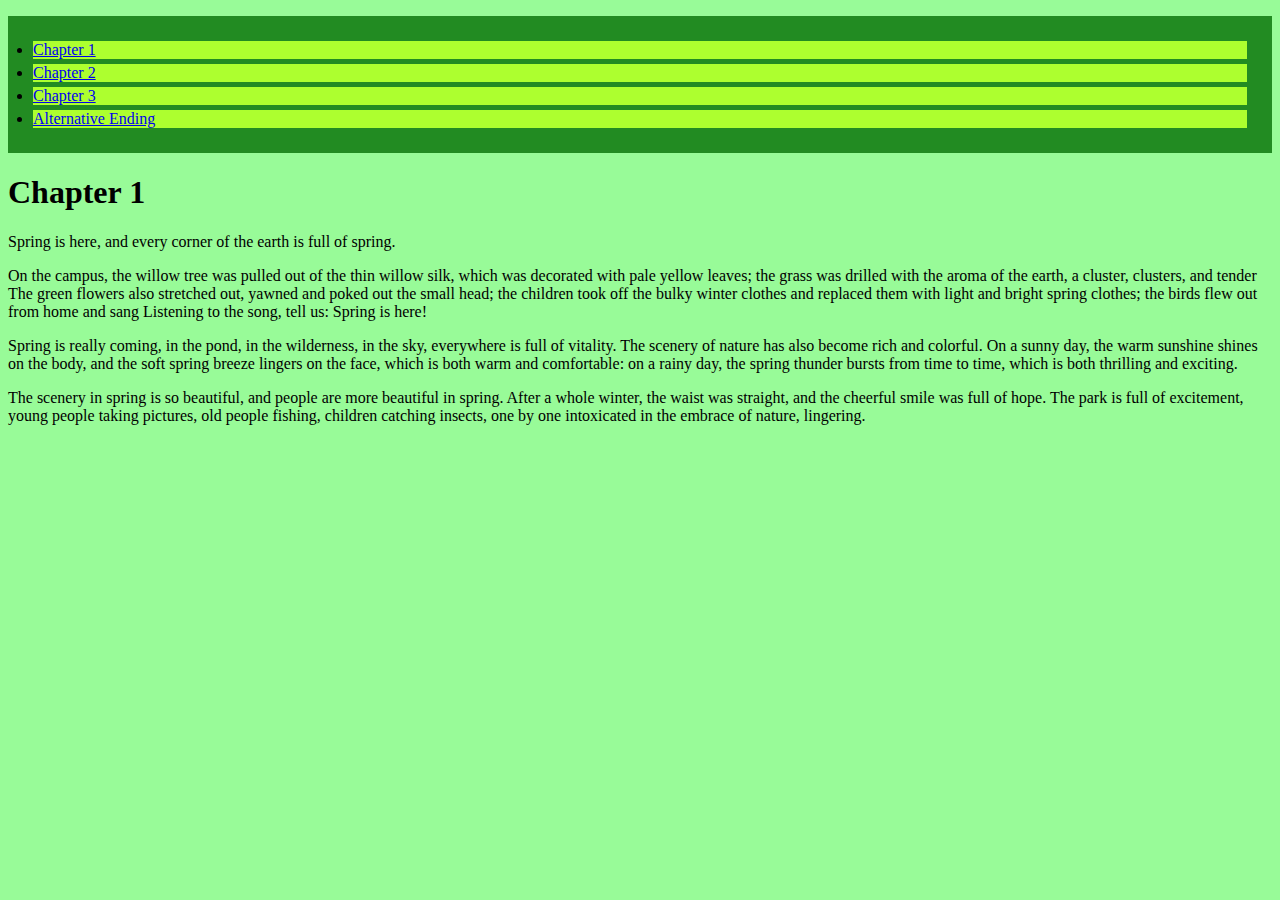
<file: index.html>
<!DOCTYPE html>
<html>
<head><link rel="stylesheet" href="style.css"></link></head>
<title> Spring Story</title>


<ul>
<li><a href="chapter1.html">Chapter 1</a></li>
<li><a href="chapter02.html">Chapter 2</a></li>
<li><a href="chapter03.html">Chapter 3</a></li>
<li><a href="chapter3.1.html">Alternative Ending</a></li>
</ul>

<body>
<h1>Chapter 1 </h1>

<p>Spring is here, and every corner of the earth is full of spring.</p>
<P>On the campus, the willow tree was pulled out of the thin willow silk, which was decorated with pale yellow leaves; the grass was drilled with the aroma of the earth, a cluster, clusters, and tender The green flowers also stretched out, yawned and poked out the small head; the children took off the bulky winter clothes and replaced them with light and bright spring clothes; the birds flew out from home and sang Listening to the song, tell us: Spring is here!</P>
<P>Spring is really coming, in the pond, in the wilderness, in the sky, everywhere is full of vitality. The scenery of nature has also become rich and colorful. On a sunny day, the warm sunshine shines on the body, and the soft spring breeze lingers on the face, which is both warm and comfortable: on a rainy day, the spring thunder bursts from time to time, which is both thrilling and exciting.</P>
<P>The scenery in spring is so beautiful, and people are more beautiful in spring. After a whole winter, the waist was straight, and the cheerful smile was full of hope. The park is full of excitement, young people taking pictures, old people fishing, children catching insects, one by one intoxicated in the embrace of nature, lingering.</P>
</body>
</html>
</file>
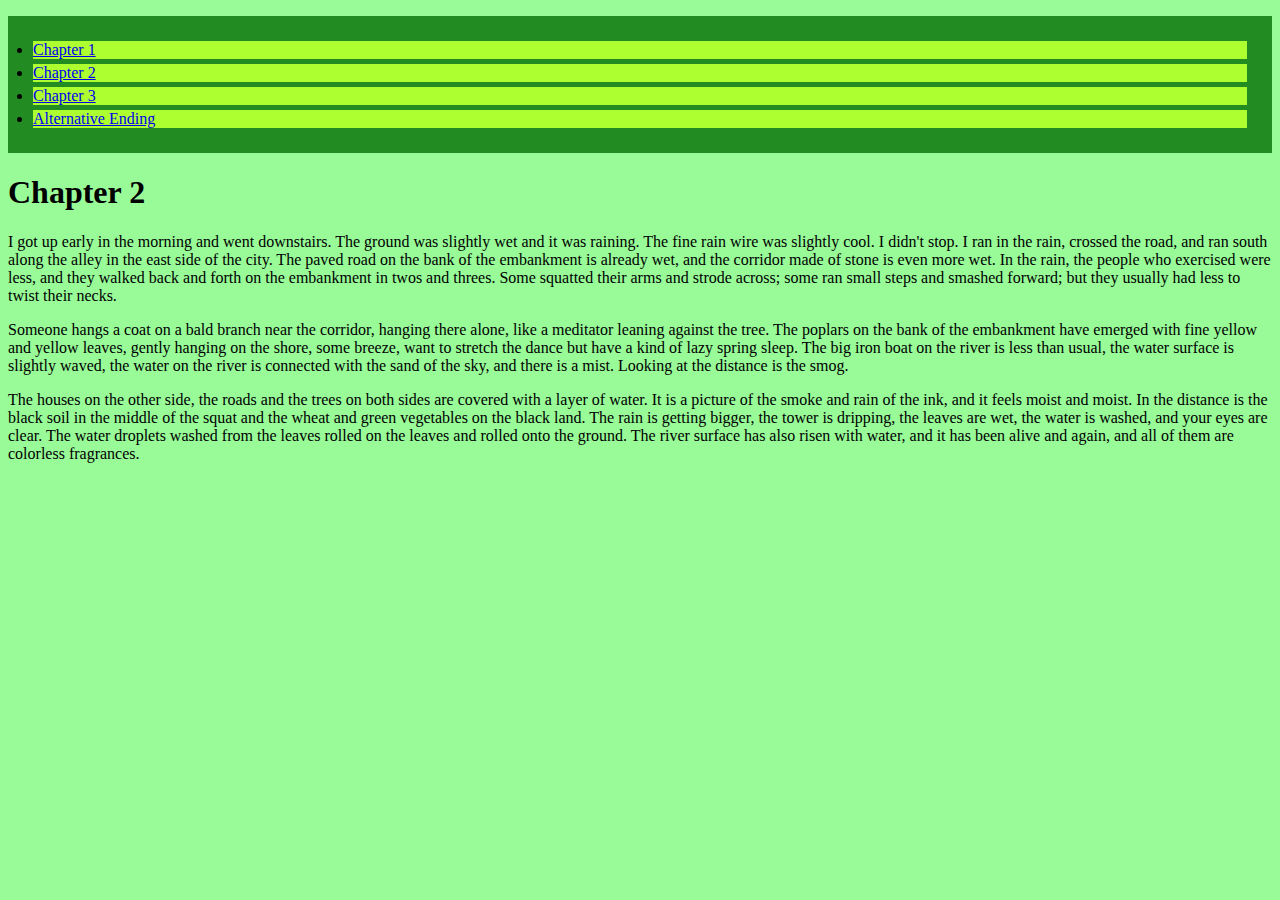
<file: chapter02.html>
<!DOCTYPE html>
<html>
<head><link rel="stylesheet" href="style.css"></link></head>
<title> Spring Story</title>
<body>
<ul>
<li><a href="chapter1.html">Chapter 1</a></li>
<li><a href="chapter02.html">Chapter 2</a></li>
<li><a href="chapter03.html">Chapter 3</a></li>
<li><a href="chapter3.1.html">Alternative Ending</a></li>
</ul>

<h1>Chapter 2 </h1>

<p>I got up early in the morning and went downstairs. The ground was slightly wet and it was raining. The fine rain wire was slightly cool. I didn't stop. I ran in the rain, crossed the road, and ran south along the alley in the east side of the city. The paved road on the bank of the embankment is already wet, and the corridor made of stone is even more wet. In the rain, the people who exercised were less, and they walked back and forth on the embankment in twos and threes. Some squatted their arms and strode across; some ran small steps and smashed forward; but they usually had less to twist their necks. </p>
<P>Someone hangs a coat on a bald branch near the corridor, hanging there alone, like a meditator leaning against the tree. The poplars on the bank of the embankment have emerged with fine yellow and yellow leaves, gently hanging on the shore, some breeze, want to stretch the dance but have a kind of lazy spring sleep. The big iron boat on the river is less than usual, the water surface is slightly waved, the water on the river is connected with the sand of the sky, and there is a mist. Looking at the distance is the smog. </P>
<p>The houses on the other side, the roads and the trees on both sides are covered with a layer of water. It is a picture of the smoke and rain of the ink, and it feels moist and moist. In the distance is the black soil in the middle of the squat and the wheat and green vegetables on the black land. The rain is getting bigger, the tower is dripping, the leaves are wet, the water is washed, and your eyes are clear. The water droplets washed from the leaves rolled on the leaves and rolled onto the ground. The river surface has also risen with water, and it has been alive and again, and all of them are colorless fragrances.</p>

</body>
</html>
</file>
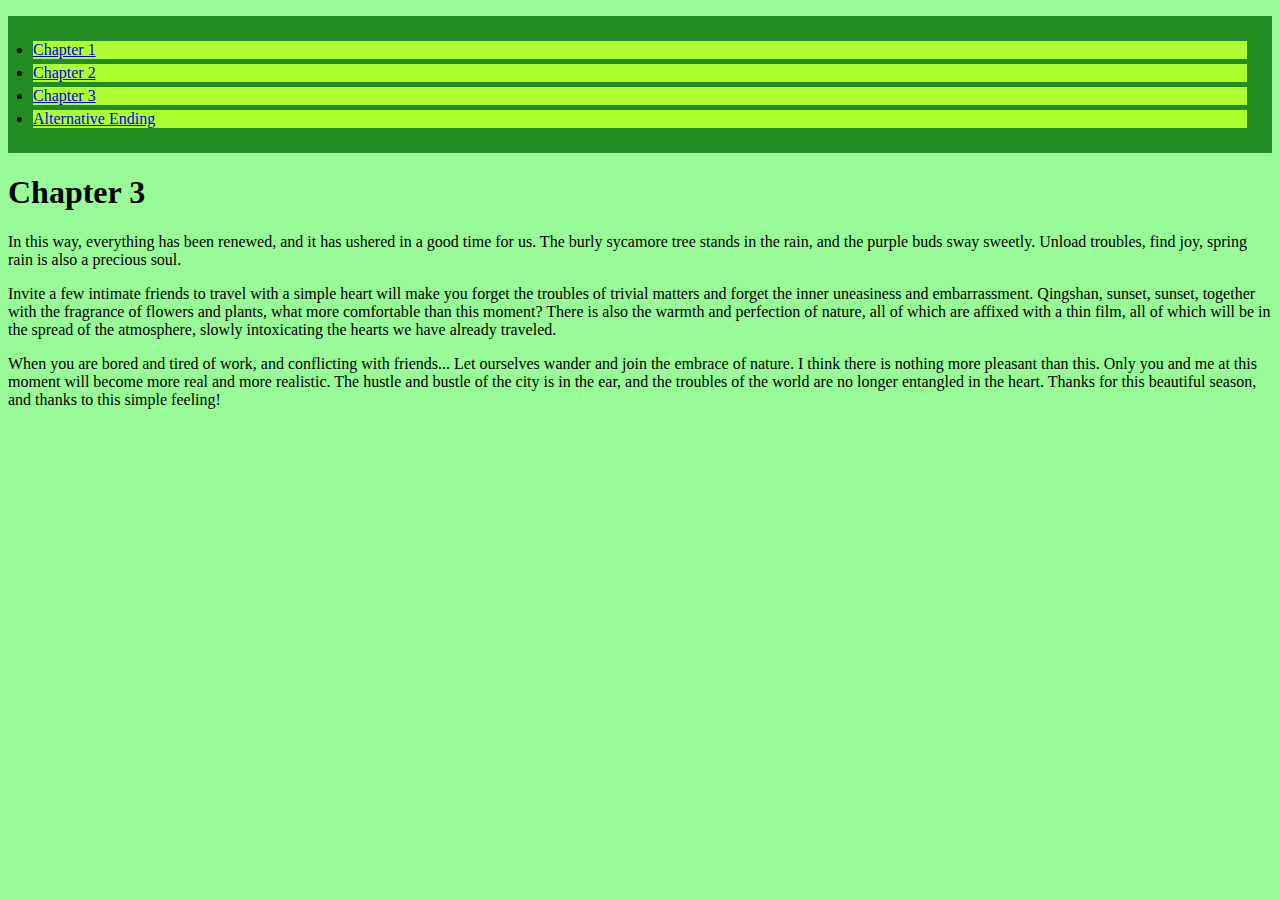
<file: chapter03.html>
<!DOCTYPE html>
<html>
<head><link rel="stylesheet" href="style.css"></link></head>
<title> Spring Story</title>
<body>
<ul>
<li><a href="chapter1.html">Chapter 1</a></li>
<li><a href="chapter02.html">Chapter 2</a></li>
<li><a href="chapter03.html">Chapter 3</a></li>
<li><a href="chapter3.1.html">Alternative Ending</a></li>


</ul>

<h1>Chapter 3 </h1>

<p>In this way, everything has been renewed, and it has ushered in a good time for us. The burly sycamore tree stands in the rain, and the purple buds sway sweetly. Unload troubles, find joy, spring rain is also a precious soul.</p>
<p>Invite a few intimate friends to travel with a simple heart will make you forget the troubles of trivial matters and forget the inner uneasiness and embarrassment. Qingshan, sunset, sunset, together with the fragrance of flowers and plants, what more comfortable than this moment? There is also the warmth and perfection of nature, all of which are affixed with a thin film, all of which will be in the spread of the atmosphere, slowly intoxicating the hearts we have already traveled.</p>
<p>When you are bored and tired of work, and conflicting with friends... Let ourselves wander and join the embrace of nature. I think there is nothing more pleasant than this. Only you and me at this moment will become more real and more realistic. The hustle and bustle of the city is in the ear, and the troubles of the world are no longer entangled in the heart. Thanks for this beautiful season, and thanks to this simple feeling!</p>

</body>
</html>
</file>
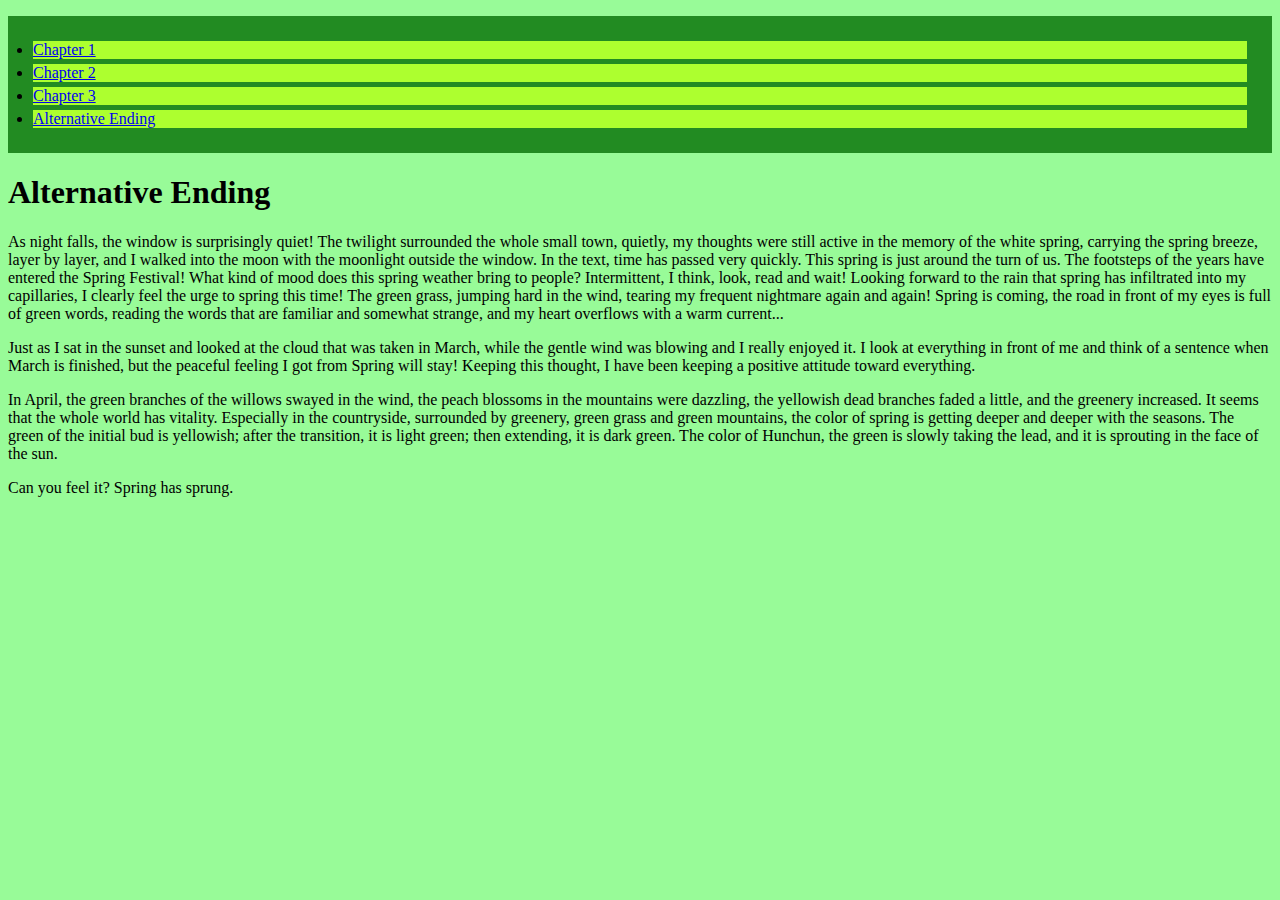
<file: chapter3.1.html>
<!DOCTYPE html>
<html>
<head><link rel="stylesheet" href="style.css"></link></head>
<title> Spring Story</title>
<body>
<ul>
<li><a href="chapter1.html">Chapter 1</a></li>
<li><a href="chapter02.html">Chapter 2</a></li>
<li><a href="chapter03.html">Chapter 3</a></li>
<li><a href="chapter3.1.html">Alternative Ending</a></li>

</ul>

<h1>Alternative Ending </h1>

<p>As night falls, the window is surprisingly quiet!
The twilight surrounded the whole small town, quietly, my thoughts were still active in the memory of the white spring, carrying the spring breeze, layer by layer, and I walked into the moon with the moonlight outside the window. In the text, time has passed very quickly. This spring is just around the turn of us. The footsteps of the years have entered the Spring Festival! What kind of mood does this spring weather bring to people?
Intermittent, I think, look, read and wait! Looking forward to the rain that spring has infiltrated into my capillaries, I clearly feel the urge to spring this time! The green grass, jumping hard in the wind, tearing my frequent nightmare again and again!
Spring is coming, the road in front of my eyes is full of green words, reading the words that are familiar and somewhat strange, and my heart overflows with a warm current...</p>

<p>
Just as I sat in the sunset and looked at the cloud that was taken in March, while the gentle wind was blowing and I really enjoyed it.
I look at everything in front of me and think of a sentence when March is finished, but the peaceful feeling I got from Spring will stay!
Keeping this thought, I have been keeping a positive attitude toward everything.</p>

<p>
In April, the green branches of the willows swayed in the wind, the peach blossoms in the mountains were dazzling, the yellowish dead branches faded a little, and the greenery increased. It seems that the whole world has vitality. Especially in the countryside, surrounded by greenery, green grass and green mountains, the color of spring is getting deeper and deeper with the seasons.
The green of the initial bud is yellowish; after the transition, it is light green; then extending, it is dark green. The color of Hunchun, the green is slowly taking the lead, and it is sprouting in the face of the sun.</p>

<p>Can you feel it? Spring has sprung.</p>


</body>
</html>
</file>
<file: style.css>
ul {
  background: #228b22;
  padding: 20px;
}


ul li {
  background: #adff2f;
  margin: 5px;
}

body{
 background-color: #98fb98;
}
</file>
